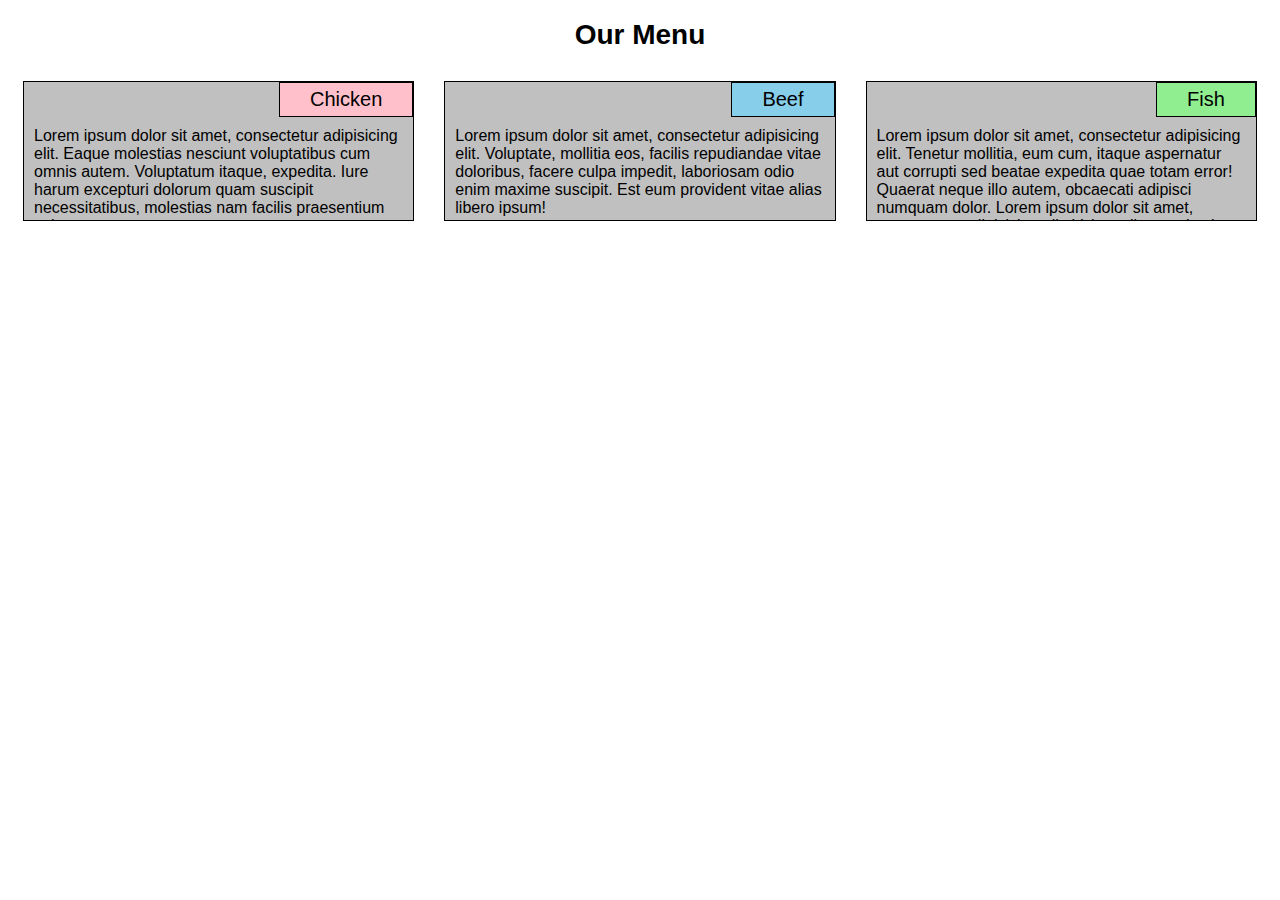
<file: site/index.html>
<!DOCTYPE html>
<html>
<head>
	<meta name="viewport" content="width=device-width, initial-scale=1">
	<title>Assignment Solution for Module 2</title>
	<link rel="stylesheet" href="css/responsive.css">
</head>
<body>
	<h1>Our Menu</h1>
	<div class="row">
	  <div class="col-lg-4 col-md-6"><section><p class="title">Chicken</p>Lorem ipsum dolor sit amet, consectetur adipisicing elit. Eaque molestias nesciunt voluptatibus cum omnis autem. Voluptatum itaque, expedita. Iure harum excepturi dolorum quam suscipit necessitatibus, molestias nam facilis praesentium voluptatem.</section></div>
	  <div class="col-lg-4 col-md-6"><section><p class="title blue-back">Beef</p>Lorem ipsum dolor sit amet, consectetur adipisicing elit. Voluptate, mollitia eos, facilis repudiandae vitae doloribus, facere culpa impedit, laboriosam odio enim maxime suscipit. Est eum provident vitae alias libero ipsum!</section></div>
	  <div class="col-lg-4 col-md-12"><section><p class="title green-back">Fish</p>Lorem ipsum dolor sit amet, consectetur adipisicing elit. Tenetur mollitia, eum cum, itaque aspernatur aut corrupti sed beatae expedita quae totam error! Quaerat neque illo autem, obcaecati adipisci numquam dolor.  Lorem ipsum dolor sit amet, consectetur adipisicing elit. Voluptatibus molestias ab ea qui voluptates! Blanditiis, modi enim laudantium, repudiandae labore consectetur numquam ab nostrum consequuntur impedit similique accusamus hic, ex.</section></div>
	</div>
</body>
</html>
</file>
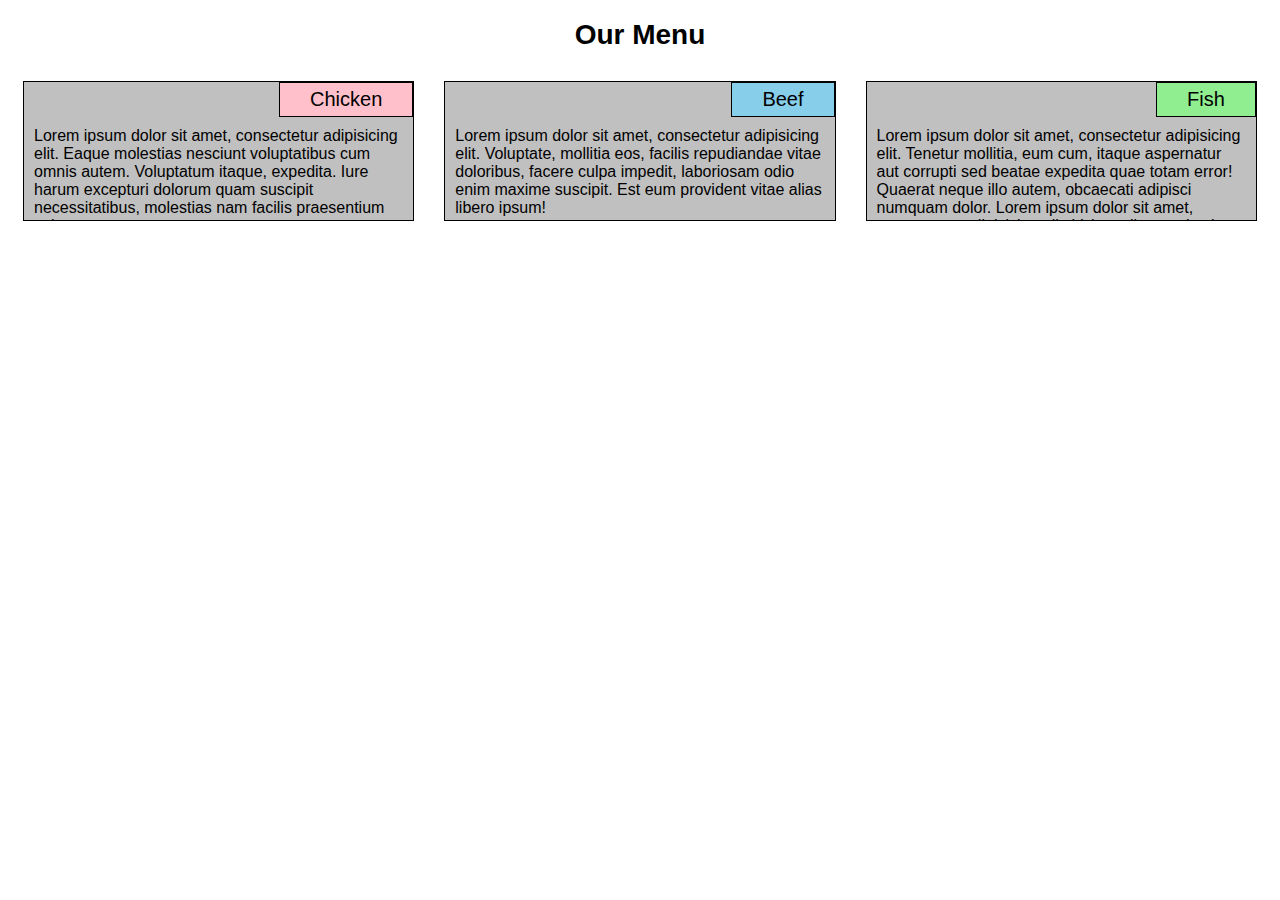
<file: soln2/index.html>
<!DOCTYPE html>
<html>
<head>
	<meta name="viewport" content="width=device-width, initial-scale=1">
	<title>Media Queries - Responsive design from scratch</title>
	<link rel="stylesheet" href="css/responsive.css">
</head>
<body>
	<h1>Our Menu</h1>
	<div class="row">
	  <div class="col-lg-4 col-md-6"><section><p class="title">Chicken</p>Lorem ipsum dolor sit amet, consectetur adipisicing elit. Eaque molestias nesciunt voluptatibus cum omnis autem. Voluptatum itaque, expedita. Iure harum excepturi dolorum quam suscipit necessitatibus, molestias nam facilis praesentium voluptatem.</section></div>
	  <div class="col-lg-4 col-md-6"><section><p class="title blue-back">Beef</p>Lorem ipsum dolor sit amet, consectetur adipisicing elit. Voluptate, mollitia eos, facilis repudiandae vitae doloribus, facere culpa impedit, laboriosam odio enim maxime suscipit. Est eum provident vitae alias libero ipsum!</section></div>
	  <div class="col-lg-4 col-md-12"><section><p class="title green-back">Fish</p>Lorem ipsum dolor sit amet, consectetur adipisicing elit. Tenetur mollitia, eum cum, itaque aspernatur aut corrupti sed beatae expedita quae totam error! Quaerat neque illo autem, obcaecati adipisci numquam dolor.  Lorem ipsum dolor sit amet, consectetur adipisicing elit. Voluptatibus molestias ab ea qui voluptates! Blanditiis, modi enim laudantium, repudiandae labore consectetur numquam ab nostrum consequuntur impedit similique accusamus hic, ex.</section></div>
	</div>
</body>
</html>
</file>
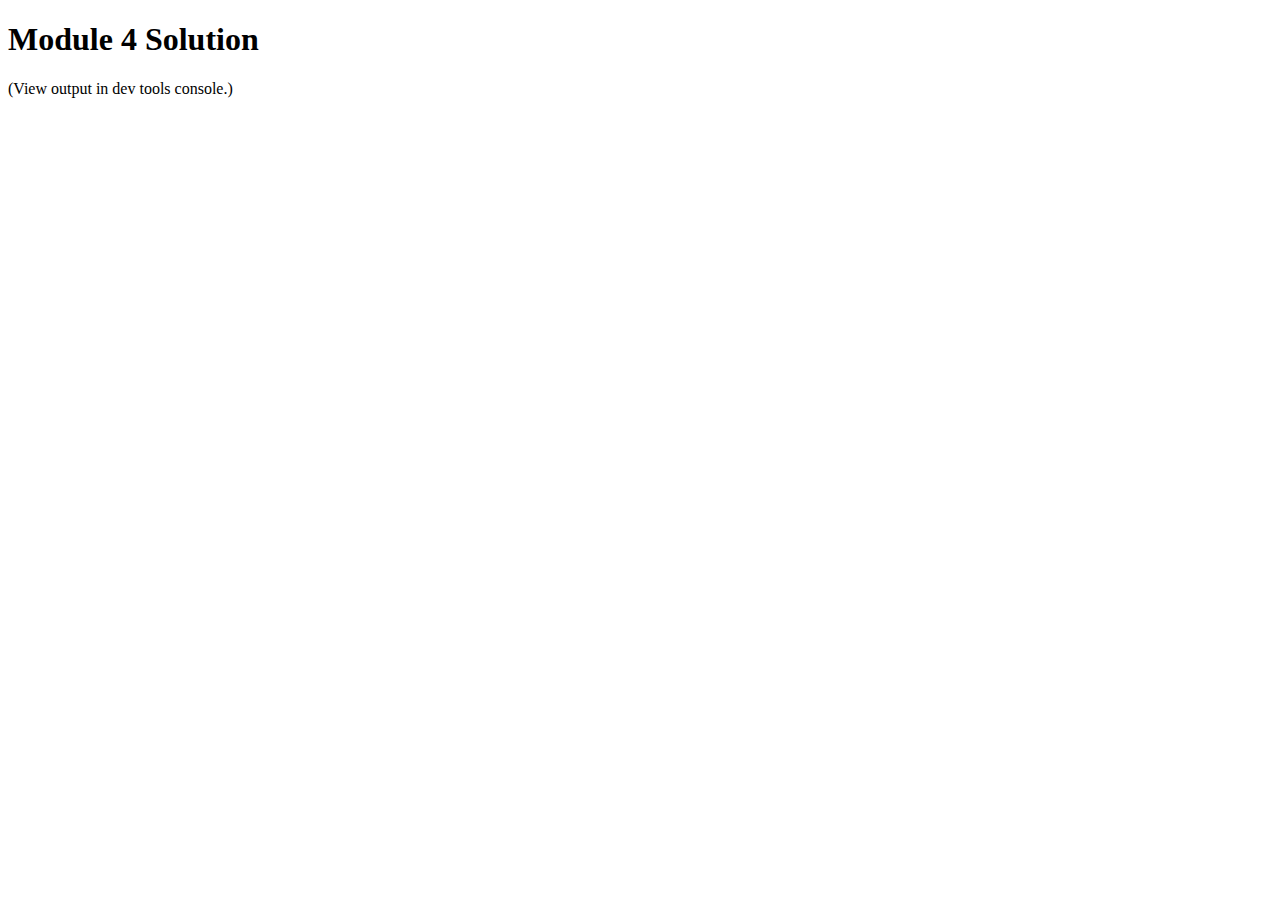
<file: soln4/index.html>
<!DOCTYPE html>
<html>
<head>
  <meta charset="utf-8">
  <title>Immediately Invoked Function Expressions Demo</title>
  <script>
    var names = []; // DO NOT REMOVE
  </script>
  <script src="SpeakHello.js"></script>
  <script src="SpeakGoodBye.js"></script>
  <script src="script.js"></script>
</head>
<body>
  <h1>Module 4 Solution</h1>
  <p>(View output in dev tools console.)</p>
</body>
</html>
</file>
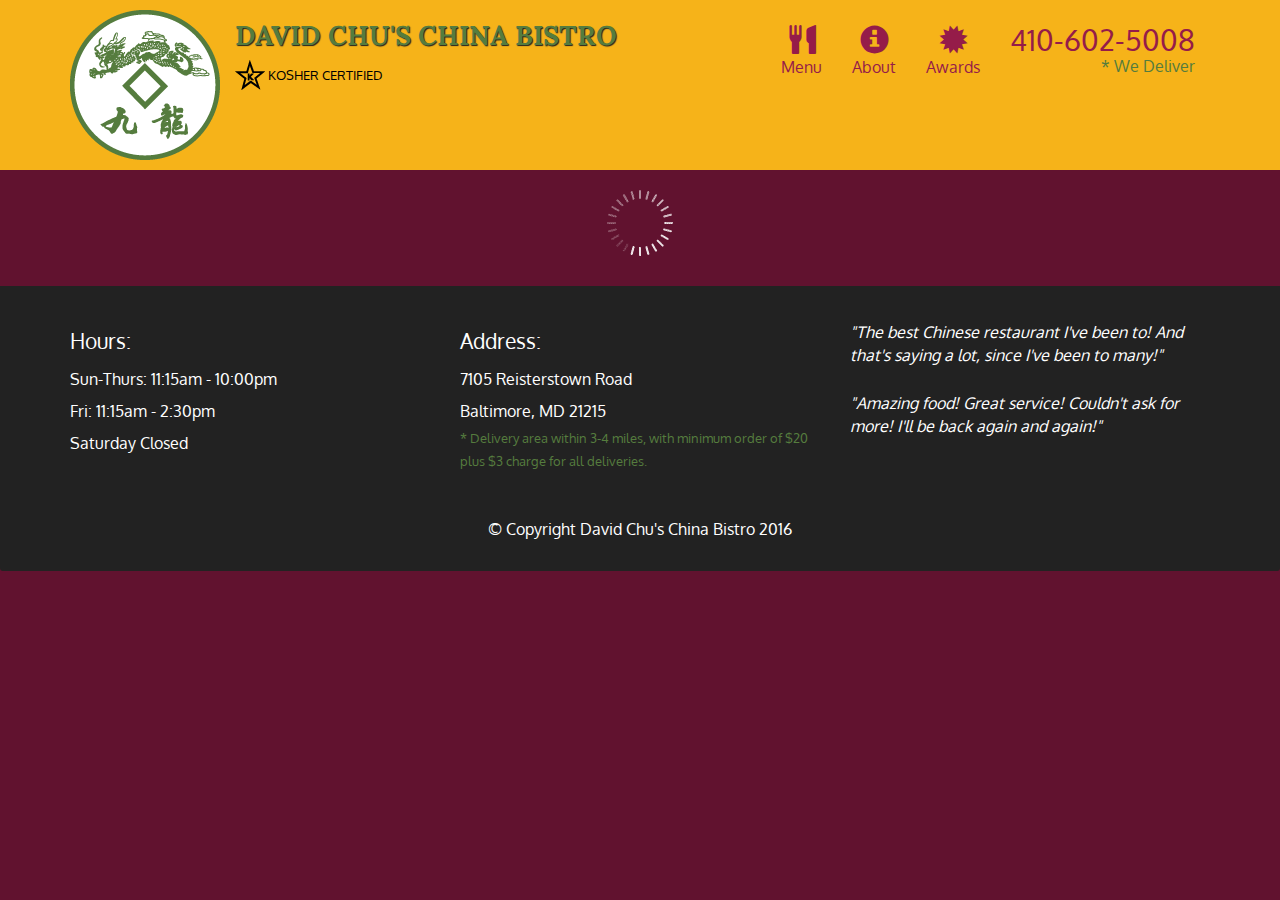
<file: soln5/index.html>
<!doctype html>
<html lang="en">
  <head>
    <meta charset="utf-8">
    <meta http-equiv="X-UA-Compatible" content="IE=edge">
    <meta name="viewport" content="width=device-width, initial-scale=1">
    <title>David Chu's China Bistro</title>
    <link rel="stylesheet" href="css/bootstrap.min.css">
    <link rel="stylesheet" href="css/styles.css">
    <link href='https://fonts.googleapis.com/css?family=Oxygen:400,300,700' rel='stylesheet' type='text/css'>
    <link href='https://fonts.googleapis.com/css?family=Lora' rel='stylesheet' type='text/css'>
  </head>
<body>
  <header>
    <nav id="header-nav" class="navbar navbar-default">
      <div class="container">
        <div class="navbar-header">
          <a href="index.html" class="pull-left visible-md visible-lg">
            <div id="logo-img" alt="Logo image"></div>
          </a>

          <div class="navbar-brand">
            <a href="index.html"><h1>David Chu's China Bistro</h1></a>
            <p>
              <img src="images/star-k-logo.png" alt="Kosher certification">
              <span>Kosher Certified</span>
            </p>
          </div>

          <button id="navbarToggle" type="button" class="navbar-toggle collapsed" data-toggle="collapse" data-target="#collapsable-nav" aria-expanded="false">
            <span class="sr-only">Toggle navigation</span>
            <span class="icon-bar"></span>
            <span class="icon-bar"></span>
            <span class="icon-bar"></span>
          </button>
        </div>
        
        <div id="collapsable-nav" class="collapse navbar-collapse">
           <ul id="nav-list" class="nav navbar-nav navbar-right">
            <li id="navHomeButton" class="visible-xs active">
              <a href="index.html">
                <span class="glyphicon glyphicon-home"></span> Home</a>
            </li>
            <li id="navMenuButton">
              <a href="#" onclick="$dc.loadMenuCategories();">
                <span class="glyphicon glyphicon-cutlery"></span><br class="hidden-xs"> Menu</a>
            </li>
            <li>
              <a href="#">
                <span class="glyphicon glyphicon-info-sign"></span><br class="hidden-xs"> About</a>
            </li>
            <li>
              <a href="#">
                <span class="glyphicon glyphicon-certificate"></span><br class="hidden-xs"> Awards</a>
            </li>
            <li id="phone" class="hidden-xs">
              <a href="tel:410-602-5008">
                <span>410-602-5008</span></a><div>* We Deliver</div>
            </li>
          </ul><!-- #nav-list -->
        </div><!-- .collapse .navbar-collapse -->
      </div><!-- .container -->
    </nav><!-- #header-nav -->
  </header>

  <div id="call-btn" class="visible-xs">
    <a class="btn" href="tel:410-602-5008">
    <span class="glyphicon glyphicon-earphone"></span>
    410-602-5008
    </a>
  </div>
  <div id="xs-deliver" class="text-center visible-xs">* We Deliver</div>

  <div id="main-content" class="container"></div>

  <footer class="panel-footer">
    <div class="container">
      <div class="row">
        <section id="hours" class="col-sm-4">
          <span>Hours:</span><br>
          Sun-Thurs: 11:15am - 10:00pm<br>
          Fri: 11:15am - 2:30pm<br>
          Saturday Closed
          <hr class="visible-xs">
        </section>
        <section id="address" class="col-sm-4">
          <span>Address:</span><br>
          7105 Reisterstown Road<br>
          Baltimore, MD 21215
          <p>* Delivery area within 3-4 miles, with minimum order of $20 plus $3 charge for all deliveries.</p>
          <hr class="visible-xs">
        </section>
        <section id="testimonials" class="col-sm-4">
          <p>"The best Chinese restaurant I've been to! And that's saying a lot, since I've been to many!"</p>
          <p>"Amazing food! Great service! Couldn't ask for more! I'll be back again and again!"</p>
        </section>
      </div>
      <div class="text-center">&copy; Copyright David Chu's China Bistro 2016</div>
    </div>
  </footer>

  <!-- jQuery (Bootstrap JS plugins depend on it) -->
  <script src="js/jquery-2.1.4.min.js"></script>
  <script src="js/bootstrap.min.js"></script>
  <script src="js/ajax-utils.js"></script>
  <script src="js/script.js"></script>
</body>
</html>
</file>
<file: site/css/responsive.css>
/********** Base styles **********/
* {
  box-sizing: border-box;
  font-size: 16px;
  font-family: 'Helvetica Neue', Helvetica, Arial, sans-serif;
}
h1 {
  margin-bottom: 15px;
  font-size: 1.75em;
  text-align: center;
}

section {
  border: 1px solid black;
  background-color: #C0C0C0;
  position: relative;
  height: 140px;
  margin: 15px;
  padding-bottom: 0px;
  padding-top: 45px;
  padding-right: 10px;
  padding-left: 10px;
  color: black;
  overflow: hidden;
}

.title {
  float: right;
  position: absolute;
  top: 0px;
  right: 0px;
  border: 1px solid black;
  background-color: pink;
  margin-top: 0px;
  margin-bottom: 15px;
  font-size: 1.25em;
  text-align: center;
  padding-right: 30px;
  padding-left: 30px;
  padding-top: 5px;
  padding-bottom: 5px;
  color: black;
  overflow: hidden;
}

.blue-back {
  background-color: skyblue;
}

.green-back {
  background-color: lightgreen;
}

/* Simple Responsive Framework. */
.row {
  width: 100%;
}

/********** Large devices only **********/
@media (min-width: 992px) {
  .col-lg-1, .col-lg-2, .col-lg-3, .col-lg-4, .col-lg-5, .col-lg-6, .col-lg-7, .col-lg-8, .col-lg-9, .col-lg-10, .col-lg-11, .col-lg-12 {
    float: left;
    /*border: 1px solid green;*/
  }
  .col-lg-1 {
    width: 8.33%;
  }
  .col-lg-2 {
    width: 16.66%;
  }
  .col-lg-3 {
    width: 25%;
  }
  .col-lg-4 {
    width: 33.33%;
  }
  .col-lg-5 {
    width: 41.66%;
  }
  .col-lg-6 {
    width: 50%;
  }
  .col-lg-7 {
    width: 58.33%;
  }
  .col-lg-8 {
    width: 66.66%;
  }
  .col-lg-9 {
    width: 74.99%;
  }
  .col-lg-10 {
    width: 83.33%;
  }
  .col-lg-11 {
    width: 91.66%;
  }
  .col-lg-12 {
    width: 100%;
  }
}

/********** Medium devices only **********/
@media (min-width: 768px) and (max-width: 991px) {
  .col-md-1, .col-md-2, .col-md-3, .col-md-4, .col-md-5, .col-md-6, .col-md-7, .col-md-8, .col-md-9, .col-md-10, .col-md-11, .col-md-12 {
    float: left;
    /*border: 1px solid green;*/
  }
  .col-md-1 {
    width: 8.33%;
  }
  .col-md-2 {
    width: 16.66%;
  }
  .col-md-3 {
    width: 25%;
  }
  .col-md-4 {
    width: 33.33%;
  }
  .col-md-5 {
    width: 41.66%;
  }
  .col-md-6 {
    width: 50%;
  }
  .col-md-7 {
    width: 58.33%;
  }
  .col-md-8 {
    width: 66.66%;
  }
  .col-md-9 {
    width: 74.99%;
  }
  .col-md-10 {
    width: 83.33%;
  }
  .col-md-11 {
    width: 91.66%;
  }
  .col-md-12 {
    width: 100%;
  }
}
</file>
<file: soln2/css/responsive.css>
/********** Base styles **********/
* {
  box-sizing: border-box;
  font-size: 16px;
  font-family: 'Helvetica Neue', Helvetica, Arial, sans-serif;
}
h1 {
  margin-bottom: 15px;
  font-size: 1.75em;
  text-align: center;
}

section {
  border: 1px solid black;
  background-color: #C0C0C0;
  position: relative;
  height: 140px;
  margin: 15px;
  padding-bottom: 0px;
  padding-top: 45px;
  padding-right: 10px;
  padding-left: 10px;
  color: black;
  overflow: hidden;
}

.title {
  float: right;
  position: absolute;
  top: 0px;
  right: 0px;
  border: 1px solid black;
  background-color: pink;
  margin-top: 0px;
  margin-bottom: 15px;
  font-size: 1.25em;
  text-align: center;
  padding-right: 30px;
  padding-left: 30px;
  padding-top: 5px;
  padding-bottom: 5px;
  color: black;
  overflow: hidden;
}

.blue-back {
  background-color: skyblue;
}

.green-back {
  background-color: lightgreen;
}

/* Simple Responsive Framework. */
.row {
  width: 100%;
}

/********** Large devices only **********/
@media (min-width: 992px) {
  .col-lg-1, .col-lg-2, .col-lg-3, .col-lg-4, .col-lg-5, .col-lg-6, .col-lg-7, .col-lg-8, .col-lg-9, .col-lg-10, .col-lg-11, .col-lg-12 {
    float: left;
    /*border: 1px solid green;*/
  }
  .col-lg-1 {
    width: 8.33%;
  }
  .col-lg-2 {
    width: 16.66%;
  }
  .col-lg-3 {
    width: 25%;
  }
  .col-lg-4 {
    width: 33.33%;
  }
  .col-lg-5 {
    width: 41.66%;
  }
  .col-lg-6 {
    width: 50%;
  }
  .col-lg-7 {
    width: 58.33%;
  }
  .col-lg-8 {
    width: 66.66%;
  }
  .col-lg-9 {
    width: 74.99%;
  }
  .col-lg-10 {
    width: 83.33%;
  }
  .col-lg-11 {
    width: 91.66%;
  }
  .col-lg-12 {
    width: 100%;
  }
}

/********** Medium devices only **********/
@media (min-width: 768px) and (max-width: 991px) {
  .col-md-1, .col-md-2, .col-md-3, .col-md-4, .col-md-5, .col-md-6, .col-md-7, .col-md-8, .col-md-9, .col-md-10, .col-md-11, .col-md-12 {
    float: left;
    /*border: 1px solid green;*/
  }
  .col-md-1 {
    width: 8.33%;
  }
  .col-md-2 {
    width: 16.66%;
  }
  .col-md-3 {
    width: 25%;
  }
  .col-md-4 {
    width: 33.33%;
  }
  .col-md-5 {
    width: 41.66%;
  }
  .col-md-6 {
    width: 50%;
  }
  .col-md-7 {
    width: 58.33%;
  }
  .col-md-8 {
    width: 66.66%;
  }
  .col-md-9 {
    width: 74.99%;
  }
  .col-md-10 {
    width: 83.33%;
  }
  .col-md-11 {
    width: 91.66%;
  }
  .col-md-12 {
    width: 100%;
  }
}
</file>
<file: soln5/css/styles.css>
body {
  font-size: 16px;
  color: #fff;
  background-color: #61122f;
  font-family: 'Oxygen', sans-serif;
}

/** HEADER **/
#header-nav {
  background-color: #f6b319;
  border-radius: 0;
  border: 0;
}

#logo-img {
  background: url('../images/restaurant-logo_large.png') no-repeat;
  width: 150px;
  height: 150px;
  margin: 10px 15px 10px 0;
}

.navbar-brand {
  padding-top: 25px;
}
.navbar-brand h1 { /* Restaurant name */
  font-family: 'Lora', serif;
  color: #557c3e;
  font-size: 1.5em;
  text-transform: uppercase;
  font-weight: bold;
  text-shadow: 1px 1px 1px #222;
  margin-top: 0;
  margin-bottom: 0;
  line-height: .75;
}
.navbar-brand a:hover, .navbar-brand a:focus {
  text-decoration: none;
}
.navbar-brand p { /* Kosher cert */
  color: #000;
  text-transform: uppercase;
  font-size: .7em;
  margin-top: 15px;
}
.navbar-brand p span { /* Star-K */
  vertical-align: middle;
}

#nav-list {
  margin-top: 10px;
}
#nav-list a {
  color: #951C49;
  text-align: center;
}
#nav-list a:hover {
  background: #E7E7E7;
}
#nav-list a span {
  font-size: 1.8em;
}

#phone {
  margin-top: 5px;
}
#phone a { /* Phone number */
  text-align: right;
  padding-bottom: 0;
}
#phone div { /* We Deliver */
  color: #557c3e;
  text-align: right;
  padding-right: 15px;
}

.navbar-header button.navbar-toggle, .navbar-header .icon-bar {
  border: 1px solid #61122f;
}
.navbar-header button.navbar-toggle {
  clear: both;
  margin-top: -30px;
}
/* END HEADER */

/* FOOTER */
.panel-footer {
  margin-top: 30px;
  padding-top: 35px;
  padding-bottom: 30px;
  background-color: #222;
  border-top: 0;
}
.panel-footer div.row {
  margin-bottom: 35px;
}
#hours, #address {
  line-height: 2;
}
#hours > span, #address > span {
  font-size: 1.3em;
}
#address p {
  color: #557c3e;
  font-size: .8em;
  line-height: 1.8;
}
#testimonials {
  font-style: italic;
}
#testimonials p:nth-child(2) {
  margin-top: 25px;
}
/* END FOOTER */



/* HOME PAGE */
.container .jumbotron {
  box-shadow: 0 0 50px #3F0C1F;
  border: 2px solid #3F0C1F;
}

#menu-tile, #specials-tile, #map-tile {
  height: 250px;
  width: 100%;
  margin-bottom: 15px;
  position: relative;
  border: 2px solid #3F0C1F;
  overflow: hidden;
}
#menu-tile:hover, #specials-tile:hover, #map-tile:hover {
  box-shadow: 0 1px 5px 1px #cccccc;
}
#menu-tile {
  background: url('../images/menu-tile.jpg') no-repeat;
  background-position: center;
}
#specials-tile {
  background: url('../images/specials-tile.jpg') no-repeat;
  background-position: center;
}
#menu-tile span, #specials-tile span, #map-tile span {
  position: absolute;
  bottom: 0;
  right: 0;
  width: 100%;
  text-align: center;
  font-size: 1.6em;
  text-transform: uppercase;
  background-color: #000;
  color: #fff;
  opacity: .8;
}
/* END HOME PAGE */

/* MENU CATEGORIES PAGE */
.category-tile { 
  position: relative;
  border: 2px solid #3F0C1F;
  overflow: hidden;
  width: 200px;
  height: 200px;
  margin: 0 auto 15px;
}
.category-tile span {
  position: absolute;
  bottom: 0;
  right: 0;
  width: 100%;
  text-align: center;
  font-size: 1.2em;
  text-transform: uppercase;
  background-color: #000;
  color: #fff;
  opacity: .8;
}
.category-tile:hover {
  box-shadow: 0 1px 5px 1px #cccccc;
}

#menu-categories-title + div {
  margin-bottom: 50px;
}
/* END MENU CATEGORIES PAGE */

/* SINGLE CATEGORY PAGE */
.menu-item-tile {
  margin-bottom: 25px;
}
.menu-item-tile hr {
  width: 80%;
}
.menu-item-tile .menu-item-price {
  font-size: 1.1em;
  text-align: right;
  margin-top: -15px;
  margin-right: -15px;
}
.menu-item-tile .menu-item-price span {
  font-size: .6em;
}
.menu-item-photo {
  position: relative;
  border: 2px solid #3F0C1F; 
  overflow: hidden;
  padding: 0;
  margin-right: -15px;
  margin-left: auto;
  margin-bottom: 20px;
  max-width: 250px;
}
.menu-item-photo div {
  position: absolute;
  bottom: 0;
  right: 0;
  width: 80px;
  background-color: #557c3e;
  text-align: center;
}
.menu-item-description {
  padding-right: 30px;
}
h3.menu-item-title {
  margin: 0 0 10px;
}
.menu-item-details {
  font-size: .9em;
  font-style: italic;
}
/* END SINGLE CATEGORY PAGE */


/********** Large devices only **********/
@media (min-width: 1200px) {
  .container .jumbotron {
    background: url('../images/jumbotron_1200.jpg') no-repeat;
    height: 675px;
  }
}

/********** Medium devices only **********/
@media (min-width: 992px) and (max-width: 1199px) {
  /* Header */
  #logo-img {
    background: url('../images/restaurant-logo_medium.png') no-repeat;
    width: 100px;
    height: 100px;
    margin: 5px 5px 5px 0;
  }
  /* End Header */

  /* Home Page */
  .container .jumbotron {
    background: url('../images/jumbotron_992.jpg') no-repeat;
    height: 558px;
  }
  /* End Home Page */
}

/********** Small devices only **********/
@media (min-width: 768px) and (max-width: 991px) {
  /* Home Page */
  .container .jumbotron {
    background: url('../images/jumbotron_768.jpg') no-repeat;
    height: 432px;
  }
  /* End Home Page */
}

/********** Extra small devices only **********/
@media (max-width: 767px) {
  /* Header */
  .navbar-brand {
    padding-top: 10px;
    height: 80px;
  }
  .navbar-brand h1 { /* Restaurant name */
    padding-top: 10px;
    font-size: 5vw; /* 1vw = 1% of viewport width */
  }
  .navbar-brand p { /* Kosher cert */
    font-size: .6em;
    margin-top: 12px;
  }
  .navbar-brand p img { /* Star-K */
    height: 20px;
  }

  #collapsable-nav a { /* Collapsed nav menu text */
    font-size: 1.2em;
  }
  #collapsable-nav a span { /* Collapsed nav menu glyph */
    font-size: 1em;
    margin-right: 5px;
  }

  #call-btn > a {
    font-size: 1.5em;
    display: block;
    margin: 0 20px;
    padding: 10px;
    border: 2px solid #fff;
    background-color: #f6b319;
    color: #951c49;
  }
  #xs-deliver {
    margin-top: 5px;
    font-size: .7em;
    letter-spacing: .1em;
    text-transform: uppercase;
  }
  /* End Header */

  /* Footer */
  .panel-footer section {
    margin-bottom: 30px;
    text-align: center;
  }
  .panel-footer section:nth-child(3) {
    margin-bottom: 0; /* margin already exists on the whole row */
  }
  .panel-footer section hr {
    width: 50%;
  }
  /* End Footer */

  /* Home Page */
  .container .jumbotron {
    margin-top: 30px;
    padding: 0;
  }
  #menu-tile, #specials-tile {
    width: 360px;
    margin: 0 auto 15px;
  }

  .menu-item-photo {
    margin-right: auto;
  }
  .menu-item-tile .menu-item-price {
    text-align: center;
  }
  .menu-item-description {
    text-align: center;;
  }
}


/********** Super extra small devices Only :-) (e.g., iPhone 4) **********/
@media (max-width: 479px) {
  /* Header */
  .navbar-brand h1 { /* Restaurant name */
    padding-top: 5px;
    font-size: 6vw;
  }
  /* End Header */
  
  /* Home page */
  #menu-tile, #specials-tile {
    width: 280px;
    margin: 0 auto 15px;
  }

  .col-xxs-12 {
    position: relative;
    min-height: 1px;
    padding-right: 15px;
    padding-left: 15px;
    float: left;
    width: 100%;
  }
}
</file>
